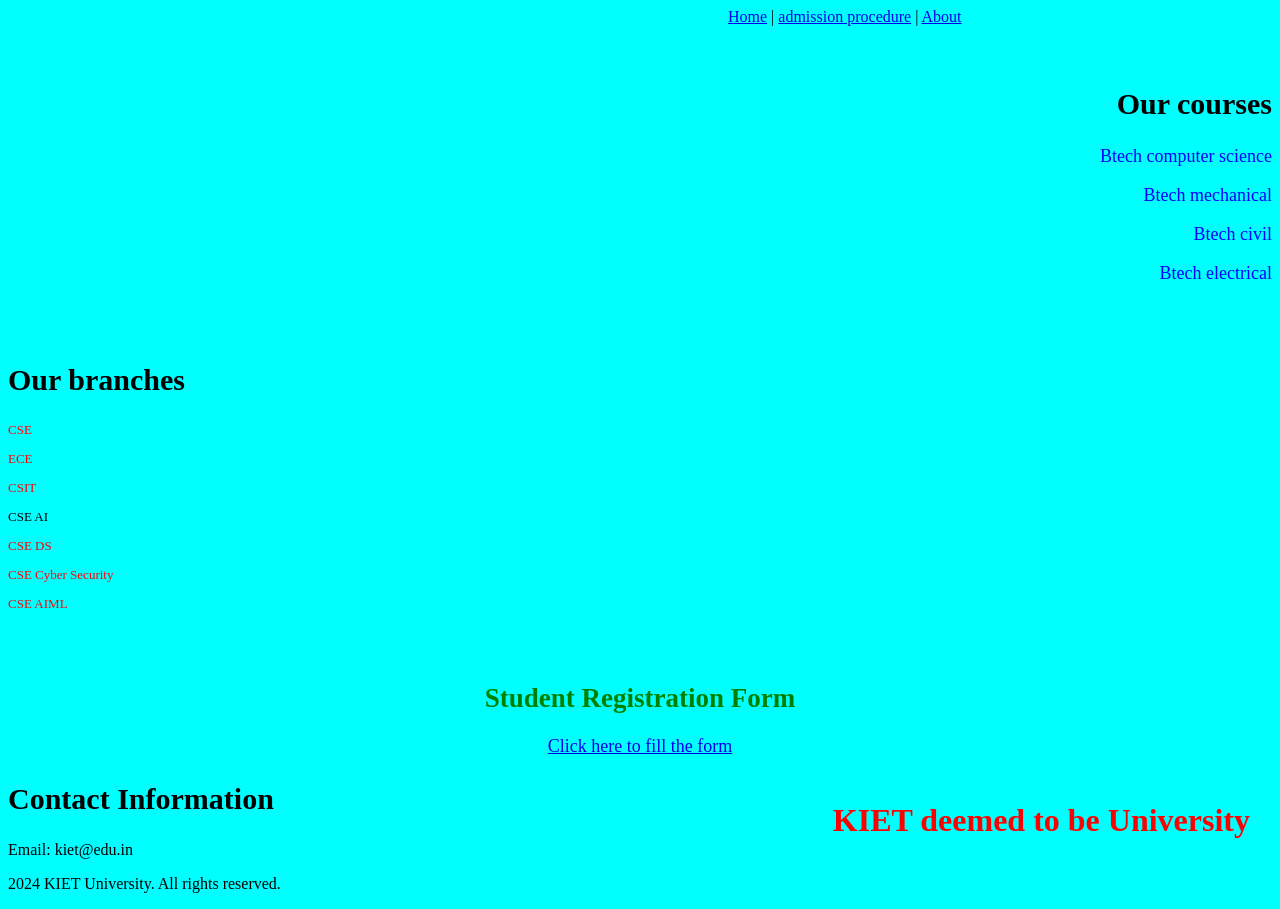
<file: form.html>
<!DOCTYPE html>
<html lang="en">
<head>
    <meta charset="UTF-8">
    <meta name="viewport" content="width=device-width, initial-scale=1.0">
    <title>KIET</title>
    <link rel="stylesheet" href="style.css">
</head>
<body>
    <script src="script.js"></script>
    <form>
        <header>
            <h1>KIET deemed to be University</h1>
        </header>
        <nav>
            <a href="https://www.kiet.edu/">Home</a> |
            <a href="https://www.kiet.edu/admissions/admission-procedure/#">admission procedure</a> |
            <a href="https://www.kiet.edu/about/Overview/">About</a>
        </nav>
        <br><br>
        <section>
            <h2 class="important">Our courses</h2>
            <p>Btech computer science</p>
            <p>Btech mechanical</p>
            <p>Btech civil</p>
            <p>Btech electrical</p>
        </section>
        <br><br>
        <article>
            <h2 class="important">Our branches</h2>
            <p>CSE</p>
            <p>ECE</p>
            <p>CSIT</p>
            <p id="my">CSE AI</p>
            <p>CSE DS</p>
            <p>CSE Cyber Security</p>
            <p>CSE AIML</p>
        </article>

        <br><br>
        <main>
            <h2>Student Registration Form</h2>
            <a href="forms.html">Click here to fill the form</a>
        </main>


    </form>
    <aside>
        <h2 class="important">Contact Information</h2>
        <p>Email: kiet@edu.in
        </aside>
    <footer>
        <p>2024 KIET University. All rights reserved.</p>
    </footer>
    
</body>
</html>
</file>
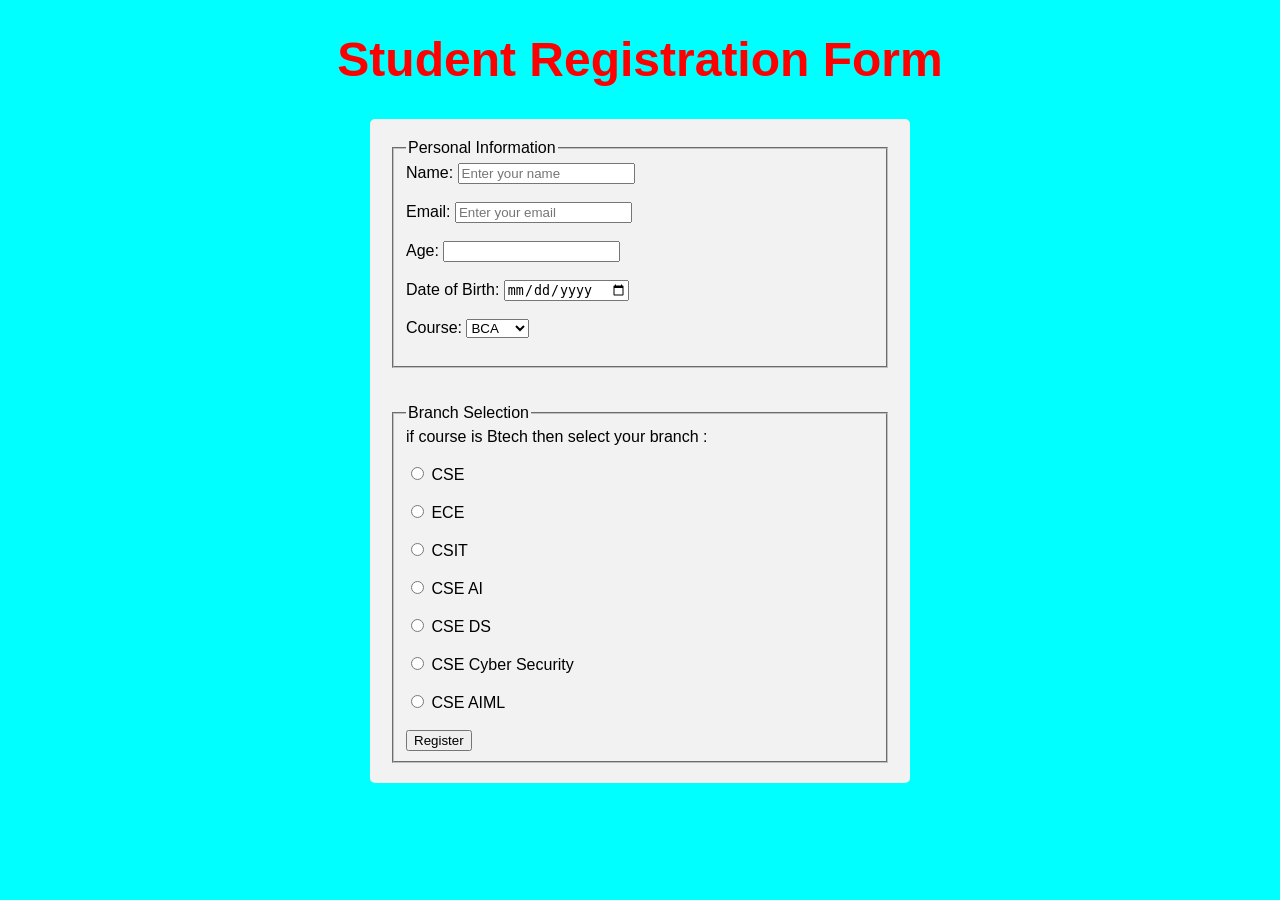
<file: forms.html>
<!DOCTYPE html>
<html lang="en">
<head>
    <meta charset="UTF-8">
    <meta name="viewport" content="width=device-width, initial-scale=1.0">
    <title>Student Registration Form</title>
    <link rel="stylesheet" href="stylish.css">
</head>
<body>
    
    <header>
        
        <h1 style="color: red;">Student Registration Form</h1>
    </header>
    <form> 
        <fieldset>
            <legend>Personal Information</legend>
            <label for="name">Name:</label>
            <input
                type="text"
                id="name"
                name="studentName"
                placeholder="Enter your name">
            <br><br>
            <label for="email">Email:</label>
            <input
                type="email"
                id="email"
                name="email"
                placeholder="Enter your email">
            <br><br>
            <label for="age">Age:</label>
            <input
                type="number"
                id="age"
                name="age">
            <br><br>

            <label for="dob">Date of Birth:</label>
            <input
                type="date"
                id="dob"
                name="dob">
            <br><br>
            <label for="course">Course:</label>
            <select id="course" name="course">
                <option value="BCA">BCA</option>
                <option value="B.Tech">B.Tech</option>
                <option value="MCA">MCA</option>
            </select>
            <br><br>
        </fieldset>
        <br><br>
        <fieldset>
            <legend>Branch Selection</legend>
            <label for="branch">if course is Btech then select your branch  :</label>
            <br><br>
            <input
                type="radio"
                id="branch"
                name="branch"
                value="CSE"> CSE
            <br><br>
            <input
                type="radio"
                id="branch"
                name="branch"
                value="ECE"> ECE
            <br><br>
            <input
                type="radio" 
                id="branch"
                name="branch"
                value="CSIT"> CSIT
            <br><br>
            <input
                type="radio"
                id="branch"
                name="branch"
                value="CSE AI"> CSE AI
            <br><br> 
            <input
                type="radio"
                id="branch"
                name="branch"
                value="CSE DS"> CSE DS
            <br><br>
            <input
                type="radio"
                id="branch"
                name="branch"
                value="CSE Cyber Security"> CSE Cyber Security  
            <br><br>
            <input
                type="radio"
                id="branch"
                name="branch"
                value="CSE AIML"> CSE AIML
            
            <br><br>
            <button onclick="alert('Form submitted successfully!')">Register</button>
        </fieldset>
    </form>
</body>
</html>
</file>
<file: style.css>
body{
    background-color: cyan;
    /*background-image: url("https://imgs.search.brave.com/RJNADNBbSTxWN4zKRPtYEFSAHeiOmQkLaZ0Ei4GRWVY/rs:fit:860:0:0:0/g:ce/aHR0cHM6Ly9pbWFn/ZXMucGV4ZWxzLmNv/bS9waG90b3MvNzEz/NTAwNy9wZXhlbHMt/cGhvdG8tNzEzNTAw/Ny5qcGVnP2NzPXRp/bnlzcmdiJmRwcj0x/Jnc9NTAw");
    background-repeat: no-repeat;
    background-position: left top;
    background-attachment: fixed; */

}
header{
    color: red;
    margin-left: 720px;
    position: fixed;
    right: 20px;
    bottom: 30px;
    padding: 10px;
}
nav{
    margin-left: 720px;

}
section{
    text-align: right;
    color: blue;
    font-size: large;
}
article{
    text-align: left;
    color: red;
    font-size: small;
}
main{
    text-align: center;
    color: green;
    font-size: large;
}
.important{
    color: black;
    font-size: 30px;
}
#my{
    color: black;
    /* font-size: 30px; */
}
input[type="checkbox"]{
    color: blue;
}
</file>
<file: stylish.css>
body {
    font-family: Arial, sans-serif;
    background-color: cyan;
    margin: 20px;
}
form {
    background-color: #f2f2f2;
    padding: 20px;
    border-radius: 5px;
    max-width: 500px;
    margin: auto;
}
header {
    text-align: center;
    margin-bottom: 20px;
    font-size: 24px;
}
input[type="radio"]{
    color: blue;
}
</file>
